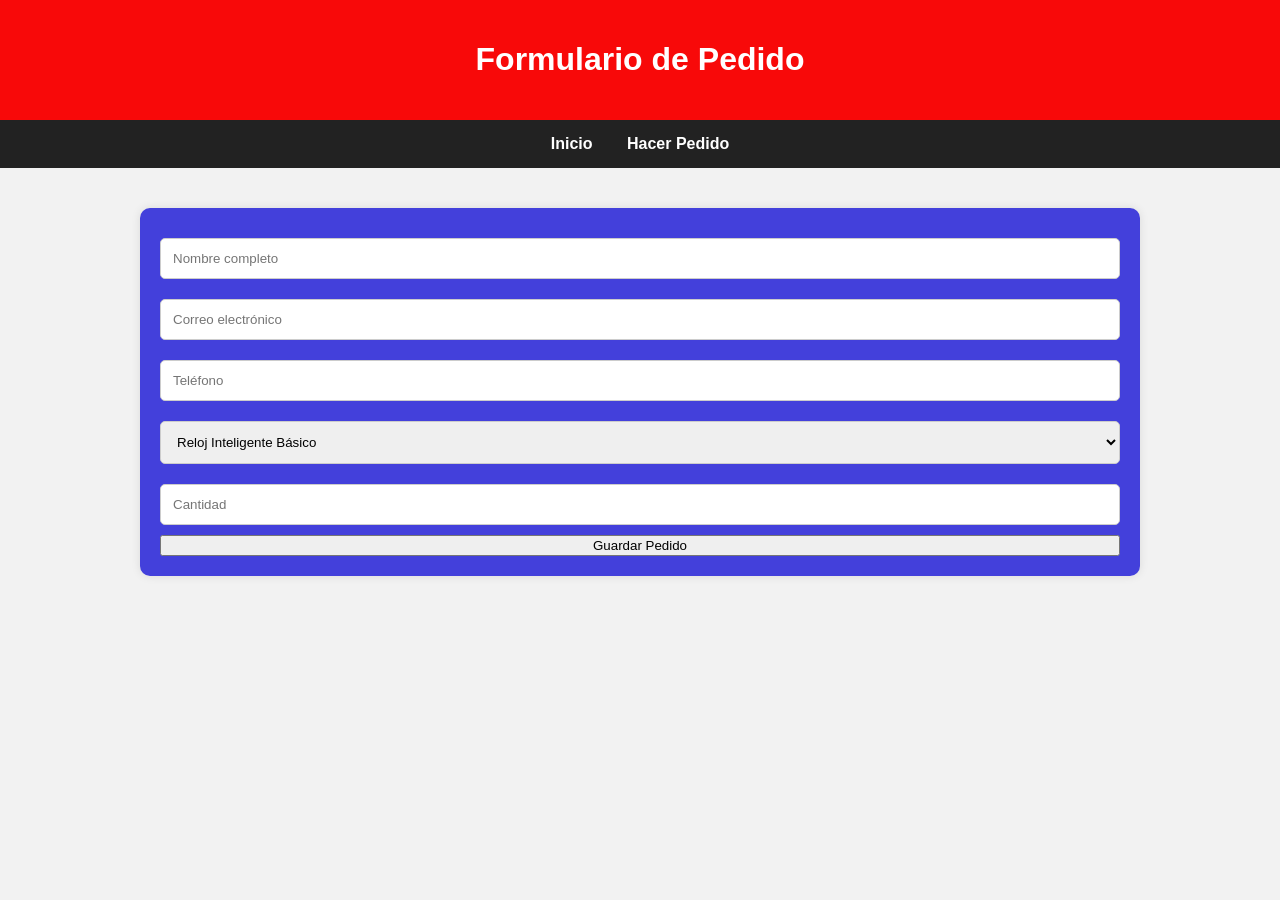
<file: pedidos.html>
<!DOCTYPE html>
<html lang="es">
<head>
    <meta charset="UTF-8">
    <meta name="viewport" content="width=device-width, initial-scale=1.0">
    <title>Pedidos</title>
    <link rel="stylesheet" href="style.css">
</head>
<body>

<header>
    <h1>Formulario de Pedido</h1>
</header>

<nav>
    <a href="index.php">Inicio</a>
    <a href="pedidos.php">Hacer Pedido</a>
</nav>

<div class="container">

    <div class="card">

        <form action="guardar.php" method="POST">

            <input type="text" name="nombre" placeholder="Nombre completo" required>

            <input type="email" name="email" placeholder="Correo electrónico" required>

            <input type="text" name="telefono" placeholder="Teléfono" required>

            <select name="producto">
                <option>Reloj Inteligente Básico</option>
                <option>Reloj Inteligente Premium</option>
                <option>Reloj Inteligente Wi‑Fi</option>
            </select>

            <input type="number" name="cantidad" placeholder="Cantidad" required>

            <button type="submit">Guardar Pedido</button>

        </form>

    </div>

</div>

</body>
</html>
</file>
<file: style.css>
body{
    margin:0;
    font-family: Arial, Helvetica, sans-serif;
    background:#f2f2f2;
}

header{
    background:#f80909;
    color:white;
    padding:20px;
    text-align:center;
}

nav{
    background:#222;
    padding:15px;
    text-align:center;
}

nav a{
    color:white;
    text-decoration:none;
    margin:15px;
    font-weight:bold;
}

.container{
    width:90%;
    max-width:1000px;
    margin:auto;
    padding:20px;
}

.card{
    background:rgba(10, 6, 211, 0.753);
    padding:20px;
    border-radius:10px;
    box-shadow:0 0 10px rgba(0,0,0,0.1);
    margin-top:20px;
}

img{
    width:100%;
    border-radius:10px;
}

form{
    display:flex;
    flex-direction:column;
}

input, select{
    margin:10px 0;
    padding:12px;
    border:1px solid #ccc;
    border-radius:5px;
}
</file>
